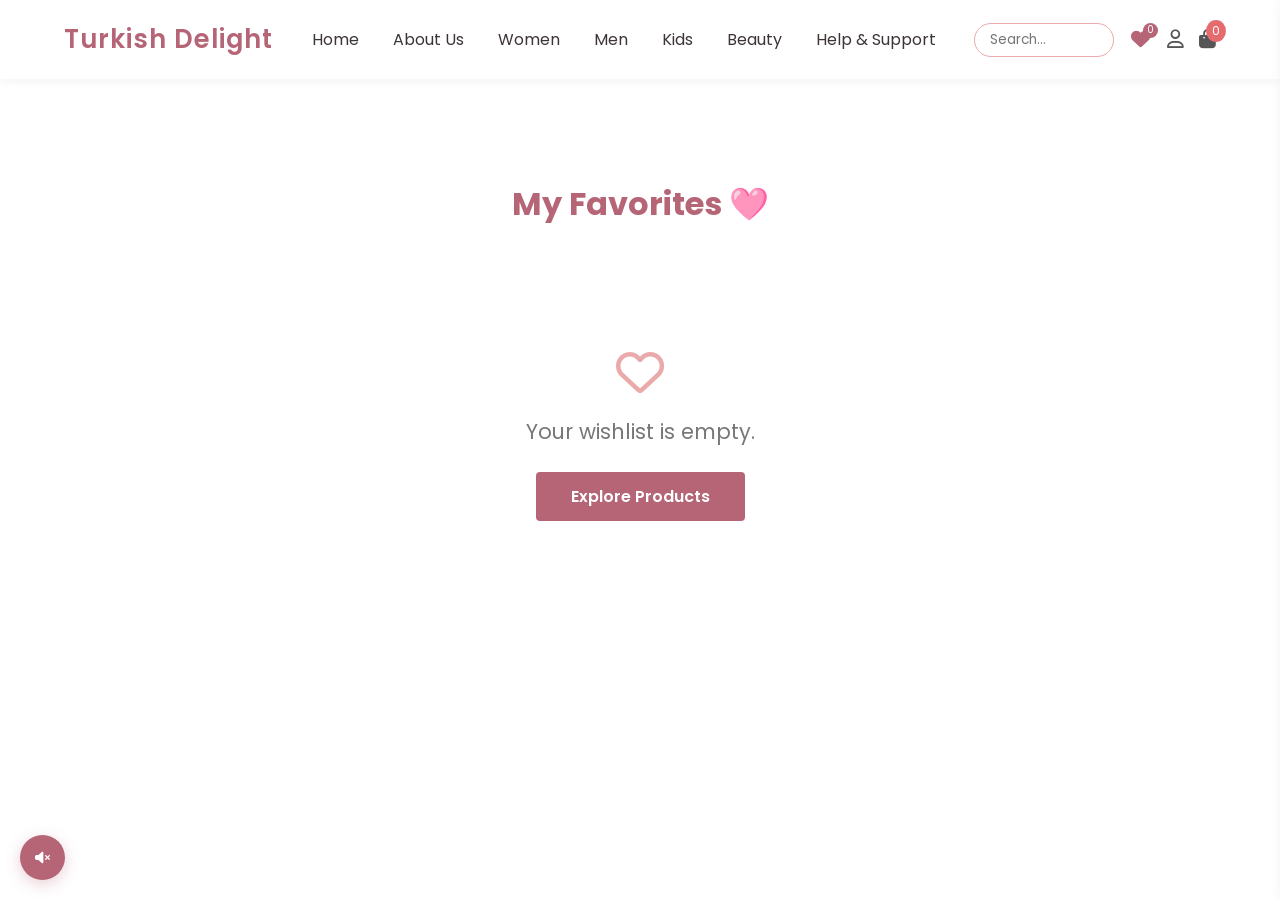
<file: wishlist.html>
<!DOCTYPE html>
<html lang="en">
<head>
    <meta charset="UTF-8">
    <meta name="viewport" content="width=device-width, initial-scale=1.0">
    <title>Turkish Delight | My Wishlist</title>
    <link rel="stylesheet" href="style.css">
    <link rel="stylesheet" href="https://cdnjs.cloudflare.com/ajax/libs/font-awesome/6.4.0/css/all.min.css">
    <style>
        .product-grid {
            display: grid;
            grid-template-columns: repeat(4, 1fr);
            gap: 20px;
            margin-top: 30px;
        }
        
        .product-card { 
            position: relative; 
            background: #fff;
            padding: 15px;
            border-radius: 8px;
            box-shadow: 0 3px 10px rgba(0,0,0,0.05);
            text-align: center;
            display: flex !important;
            flex-direction: column !important;
            height: 100% !important; 
        }
        
        /* Fotoğrafları jilet gibi hizalayan kod */
        .product-card img {
            width: 100% !important;
            height: 320px !important; 
            object-fit: cover !important; 
            object-position: top; 
            border-radius: 4px;
            margin-bottom: 15px;
        }

        .product-card h3 {
            font-size: 1.1rem;
            margin: 0 0 10px 0;
            line-height: 1.4;
        }

        .product-card .price {
            color: #b56576;
            font-weight: 600;
            margin-bottom: 15px;
        }

        .header-search-box {
            padding: 6px 15px; width: 140px; border: 1px solid #eaaaab; border-radius: 20px; outline: none; font-size: 0.85rem; background-color: #fff; transition: all 0.3s ease;
        }
        .header-search-box:focus { border-color: #b56576; width: 180px; }
        
        .fav-heart-btn {
            position: absolute; top: 15px; right: 15px; font-size: 1.3rem; color: #b56576; cursor: pointer; z-index: 10; background: rgba(255, 255, 255, 0.8); width: 32px; height: 32px; border-radius: 50%; display: flex; align-items: center; justify-content: center;
        }
        #empty-wishlist { text-align: center; padding: 80px 20px; color: #777; display: none; }
    </style>
</head>
<body>

    <header>
        <a href="index.html" class="logo">Turkish Delight</a>
        <nav>
            <a href="index.html">Home</a>
            <a href="about.html">About Us</a>
            <a href="women.html">Women</a>
            <a href="men.html">Men</a>
            <a href="kids.html">Kids</a>
            <a href="beauty.html">Beauty</a>
            <a href="help.html">Help & Support</a>
        </nav>
        
        <div class="nav-icons" style="display: flex; align-items: center; gap: 18px;">
            <form action="search.html" method="GET" class="search-form" style="margin: 0; display: flex; align-items: center;">
                <input type="search" name="q" class="header-search-box" placeholder="Search...">
            </form>

            <a href="wishlist.html" class="fav-icon" style="cursor: pointer; color: #b56576; position: relative; display: flex; align-items: center; text-decoration: none; margin: 0 2px;">
                <i class="fas fa-heart" style="font-size: 1.2rem;"></i>
                <span id="fav-count" style="position: absolute; top: -7px; right: -8px; background: #b56576; color: #fff; font-size: 0.65rem; width: 15px; height: 15px; border-radius: 50%; display: flex; align-items: center; justify-content: center;">0</span>
            </a>

            <a href="login.html" id="user-menu" style="display: flex; align-items: center; font-size: 1rem; font-weight: 500; color: #555; text-decoration: none; white-space: nowrap;">
                <i class="far fa-user" style="font-size: 1.2rem;"></i>
            </a>

            <div class="cart-icon" onclick="toggleCart()" style="cursor: pointer; color: #555; display: flex; align-items: center;">
                <i class="fas fa-shopping-bag"></i>
                <span id="cart-count">0</span>
            </div>
        </div>
    </header>

    <section class="section-padding container" style="margin-top: 40px;">
        <h2 class="section-title">My Favorites 🩷</h2>
        
        <div class="product-grid" id="wishlist-container"></div>

        <div id="empty-wishlist">
            <i class="far fa-heart" style="font-size: 3rem; color: #eaaaab; margin-bottom: 20px;"></i>
            <p style="font-size: 1.3rem;">Your wishlist is empty.</p>
            <a href="index.html" class="btn" style="margin-top: 25px; display: inline-block;">Explore Products</a>
        </div>
    </section>

    <div id="side-cart" class="side-cart">
        <div class="cart-header"><h3>My Cart</h3><span onclick="toggleCart()">&times;</span></div>
        <div id="cart-items" class="cart-items"></div>
        <div class="cart-footer">
            <div class="total-price">Total: <span id="cart-total">0.00</span> TL</div>
            <button class="checkout-btn">Checkout</button>
        </div>
    </div>

    <script>
        document.addEventListener("DOMContentLoaded", () => {
            const container = document.getElementById('wishlist-container');
            const emptyMsg = document.getElementById('empty-wishlist');
            let wishlist = JSON.parse(localStorage.getItem('wishlist')) || [];

            if (wishlist.length === 0) {
                container.style.display = "none";
                emptyMsg.style.display = "block";
            } else {
                let html = '';
                
                // Çocuk ürünlerimizin kesin listesi
                const cocukUrunleri = [
                    "ribbed polo shirt",
                    "scallop pocket trousers",
                    "embroided knitwear shirt",
                    "relaxed jeans"
                ];

                wishlist.forEach(product => {
                    const titleLower = product.name.trim().toLowerCase();
                    const imgSrc = product.imgSrc ? product.imgSrc.toLowerCase() : "";
                    let sizeHtml = '';

                    // Kozmetik Kontrolü
                    const isBeauty = imgSrc.includes("beauty") || 
                                     titleLower.includes("toner") || titleLower.includes("cream") || 
                                     titleLower.includes("lotion") || titleLower.includes("serum") || 
                                     titleLower.includes("glow") || titleLower.includes("gloss") || 
                                     titleLower.includes("mist") || titleLower.includes("oil") || titleLower.includes("lip");

                    // Çocuk Kontrolü
                    const isKids = titleLower.includes("kids") || titleLower.includes("çocuk") || titleLower.includes("baby") ||
                                   cocukUrunleri.includes(titleLower);

                    // 1. Kozmetikse Görünmez Kutu
                    if (isBeauty) {
                        sizeHtml = `<div class="size-selector" style="display: flex; justify-content: center; gap: 6px; margin-bottom: 15px; margin-top: 5px; height: 26px; visibility: hidden;"></div>`;
                    } 
                    // 2. Çocuksa Yaş Butonları
                    else if (isKids) {
                        sizeHtml = `
                            <div class="size-selector" style="display: flex; justify-content: center; gap: 6px; margin-bottom: 15px; margin-top: 5px; height: 26px;">
                                <span style="border: 1px solid #ddd; padding: 4px 7px; font-size: 0.75rem; border-radius: 4px; cursor: pointer; transition: all 0.2s; white-space: nowrap; color: #3d3434; background: transparent;" onclick="selectProductSize(this)">3-4 Y</span>
                                <span style="border: 1px solid #ddd; padding: 4px 7px; font-size: 0.75rem; border-radius: 4px; cursor: pointer; transition: all 0.2s; white-space: nowrap; color: #3d3434; background: transparent;" onclick="selectProductSize(this)">5-6 Y</span>
                                <span style="border: 1px solid #ddd; padding: 4px 7px; font-size: 0.75rem; border-radius: 4px; cursor: pointer; transition: all 0.2s; white-space: nowrap; color: #3d3434; background: transparent;" onclick="selectProductSize(this)">7-8 Y</span>
                                <span style="border: 1px solid #ddd; padding: 4px 7px; font-size: 0.75rem; border-radius: 4px; cursor: pointer; transition: all 0.2s; white-space: nowrap; color: #3d3434; background: transparent;" onclick="selectProductSize(this)">9-10 Y</span>
                                <span style="border: 1px solid #ddd; padding: 4px 7px; font-size: 0.75rem; border-radius: 4px; cursor: pointer; transition: all 0.2s; white-space: nowrap; color: #3d3434; background: transparent;" onclick="selectProductSize(this)">11-12 Y</span>
                            </div>
                        `;
                    } 
                    // 3. Normal Kıyafetse Yetişkin Beden Butonları
                    else {
                        sizeHtml = `
                            <div class="size-selector" style="display: flex; justify-content: center; gap: 6px; margin-bottom: 15px; margin-top: 5px; height: 26px;">
                                <span style="border: 1px solid #ddd; padding: 4px 8px; font-size: 0.75rem; border-radius: 4px; cursor: pointer; transition: all 0.2s; color: #3d3434; background: transparent;" onclick="selectProductSize(this)">XS</span>
                                <span style="border: 1px solid #ddd; padding: 4px 8px; font-size: 0.75rem; border-radius: 4px; cursor: pointer; transition: all 0.2s; color: #3d3434; background: transparent;" onclick="selectProductSize(this)">S</span>
                                <span style="border: 1px solid #ddd; padding: 4px 8px; font-size: 0.75rem; border-radius: 4px; cursor: pointer; transition: all 0.2s; color: #3d3434; background: transparent;" onclick="selectProductSize(this)">M</span>
                                <span style="border: 1px solid #ddd; padding: 4px 8px; font-size: 0.75rem; border-radius: 4px; cursor: pointer; transition: all 0.2s; color: #3d3434; background: transparent;" onclick="selectProductSize(this)">L</span>
                                <span style="border: 1px solid #ddd; padding: 4px 8px; font-size: 0.75rem; border-radius: 4px; cursor: pointer; transition: all 0.2s; color: #3d3434; background: transparent;" onclick="selectProductSize(this)">XL</span>
                            </div>
                        `;
                    }

                    html += `
                        <div class="product-card">
                            <div class="fav-heart-btn">
                                <i class="fas fa-heart" onclick="toggleFavCounter(this)"></i>
                            </div>
                            <img src="${product.imgSrc}" alt="${product.name}">
                            
                            <div style="display: flex; flex-direction: column; flex-grow: 1; justify-content: flex-end;">
                                <h3>${product.name}</h3>
                                <p class="price">${product.price} TL</p>
                                ${sizeHtml}
                                <button class="add-to-cart-btn" onclick="addToCart('${product.name}', ${product.price})">Add to Cart</button>
                            </div>
                        </div>
                    `;
                });
                container.innerHTML = html;
            }
        });
    </script>

    <script src="fav.js"></script>
    <script src="cart.js"></script>
    <script src="bg-music.js"></script>
</body>
</html>
</file>
<file: style.css>
@import url('https://fonts.googleapis.com/css2?family=Poppins:wght=300;400;600&display=swap');

:root {
    --rose-color: #b56576;
    --soft-pink: #eaacb8;
    --dark-pink: #e56b6f;
    --dark-text: #3d3434;
    --bg-light: #fef6f6;
    --white: #ffffff;
}

* {
    margin: 0;
    padding: 0;
    box-sizing: border-box;
    font-family: 'Poppins', sans-serif;
}

body {
    color: var(--dark-text);
    background-color: var(--white);
    padding-top: 80px;
}

.container {
    width: 85%;
    margin: 0 auto;
    max-width: 1200px;
}

.section-padding {
    padding: 60px 0;
}

.bg-light {
    background-color: var(--bg-light);
}

.section-title {
    text-align: center;
    font-size: 2rem;
    margin-bottom: 40px;
    color: var(--rose-color);
}

/* HEADER & NAVIGATION */
header {
    display: flex;
    justify-content: space-between;
    align-items: center;
    padding: 20px 5%;
    background-color: var(--white);
    box-shadow: 0 2px 10px rgba(0,0,0,0.05);
    position: fixed;
    width: 100%;
    top: 0;
    left: 0;
    z-index: 1000;
}

.logo {
    font-size: 1.6rem;
    font-weight: 600;
    color: var(--rose-color);
    text-decoration: none;
    letter-spacing: 1px;
}

nav a {
    text-decoration: none;
    color: var(--dark-text);
    margin: 0 15px;
    font-weight: 400;
    transition: color 0.3s;
}

nav a:hover, nav a.active {
    color: var(--rose-color);
    font-weight: 600;
}

/* 🚨 SAĞ ÜST İKONLARIN KAPSAYICI ALANI GLOBAL OLARAK DÜZELTİLDİ 🚨 */
.nav-icons {
    display: flex !important;
    align-items: center !important;
    gap: 15px !important; /* İkonların arasındaki mesafeyi tüm sayfalarda eşitler */
}

.nav-icons .search-form {
    margin: 0 !important;
    display: flex !important;
    align-items: center !important;
}

.cart-icon {
    position: relative;
    font-size: 1.2rem;
    color: #555;
    cursor: pointer;
    display: flex;
    align-items: center;
}

#cart-count {
    position: absolute;
    top: -10px;
    right: -10px;
    background-color: var(--dark-pink);
    color: var(--white);
    font-size: 0.75rem;
    padding: 2px 6px;
    border-radius: 50%;
}

/* HERO SECTION */
.hero {
    height: calc(100vh - 80px);
    background: linear-gradient(rgba(234, 172, 184, 0.4), rgba(181, 101, 118, 0.4)), 
                url('https://images.unsplash.com/photo-1441984904996-e0b6ba687e04?auto=format&fit=crop&w=1600&q=80') no-repeat center center/cover;
    display: flex;
    align-items: center;
    justify-content: center;
    text-align: center;
}

.hero-content h1 {
    font-size: 3.5rem;
    color: #fff;
    text-shadow: 2px 2px 4px rgba(0,0,0,0.3);
    margin-bottom: 20px;
}

.hero-content p {
    font-size: 1.2rem;
    color: #fff;
    margin-bottom: 30px;
}

.btn {
    display: inline-block;
    padding: 12px 35px;
    background-color: var(--rose-color);
    color: var(--white);
    text-decoration: none;
    border-radius: 4px;
    font-weight: 600;
    transition: background 0.3s;
    border: none;
    cursor: pointer;
}

/* PRODUCT CARDS */
.product-grid {
    display: grid;
    grid-template-columns: repeat(auto-fit, minmax(250px, 1fr));
    gap: 30px;
}

.product-card {
    background: var(--white);
    border-radius: 8px;
    padding: 15px;
    text-align: center;
    box-shadow: 0 3px 10px rgba(0,0,0,0.05);
    transition: transform 0.3s;
}

.product-card img {
    width: 100%;
    height: 350px;
    object-fit: cover;
    border-radius: 6px;
    margin-bottom: 15px;
}

.product-card h3 {
    font-size: 1.1rem;
    margin-bottom: 10px;
}

.product-card .price {
    color: var(--rose-color);
    font-weight: 600;
    margin-bottom: 15px;
}

.add-to-cart-btn {
    width: 100%;
    padding: 10px;
    background-color: transparent;
    border: 2px solid var(--rose-color);
    color: var(--rose-color);
    font-weight: 600;
    border-radius: 4px;
    cursor: pointer;
    transition: all 0.3s;
}

.add-to-cart-btn:hover {
    background-color: var(--rose-color);
    color: var(--white);
}

/* TRENDYOL STYLE SIDE CART */
.side-cart {
    position: fixed;
    top: 0;
    right: -360px;
    width: 350px;
    height: 100vh;
    background-color: var(--white);
    box-shadow: -5px 0 15px rgba(0,0,0,0.1);
    z-index: 2000;
    transition: right 0.3s ease-in-out;
    display: flex;
    flex-direction: column;
    padding: 20px;
}

.side-cart.active {
    right: 0 !important;
}

.cart-header {
    display: flex;
    justify-content: space-between;
    align-items: center;
    border-bottom: 1px solid #eee;
    padding-bottom: 15px;
}

.close-cart {
    font-size: 2rem;
    cursor: pointer;
    color: #999;
}

.cart-items {
    flex: 1;
    overflow-y: auto;
    padding: 20px 0;
}

.trendyol-cart-item {
    display: flex;
    justify-content: space-between;
    align-items: center;
    padding: 15px 0;
    border-bottom: 1px solid #f1f1f1;
}

.cart-item-details {
    display: flex;
    flex-direction: column;
    gap: 4px;
}

.item-title {
    font-weight: 600;
    font-size: 0.95rem;
    color: var(--dark-text);
}

.item-price {
    font-size: 0.85rem;
    color: #888;
}

.trendyol-counter {
    display: flex;
    align-items: center;
    border: 1px solid #ddd;
    border-radius: 4px;
    width: max-content;
    margin-top: 8px;
    background: #fff;
}

.trendyol-counter button {
    background: none;
    border: none;
    padding: 4px 10px;
    cursor: pointer;
    font-weight: 600;
    color: var(--rose-color);
    font-size: 1rem;
}

.trendyol-counter span {
    padding: 0 10px;
    font-size: 0.9rem;
    min-width: 25px;
    text-align: center;
}

.cart-item-actions {
    display: flex;
    flex-direction: column;
    align-items: flex-end;
    gap: 15px;
}

.item-total-price {
    font-weight: 600;
    color: var(--rose-color);
    font-size: 1rem;
}

.trendyol-delete {
    color: #999;
    cursor: pointer;
}

.trendyol-delete:hover {
    color: #ff4d4d;
}

.cart-footer {
    border-top: 1px solid #eee;
    padding-top: 15px;
}

.total-price {
    font-weight: 600;
    margin-bottom: 15px;
    display: flex;
    justify-content: space-between;
}

.checkout-btn {
    width: 100%;
    padding: 12px;
    background-color: var(--dark-pink);
    color: var(--white);
    border: none;
    border-radius: 4px;
    font-weight: 600;
    cursor: pointer;
}

footer {
    text-align: center;
    padding: 30px;
    background-color: var(--dark-text);
    color: #fff;
    margin-top: 40px;
}

/* 🚨 REVOLUTION: GİRİŞ YAPINCA KAYMAYI VE HAYALET BOŞLUĞU YOK EDEN YENİ NESİL MÜKEMMEL KOD 🚨 */
#user-menu {
    width: auto !important;           /* Suçlu temizlendi: Sabit genişlik yerine içeriği kadar yer kaplayacak */
    white-space: nowrap !important;   /* Kelimelerin asla alt alta geçmesine izin vermez, tek satırda tutar */
    display: inline-flex !important;  /* İçeriği esnek bir kutu yapar */
    align-items: center !important;   /* Dikeyde kusursuzca ortalar */
    justify-content: center !important;
    gap: 5px;
    color: var(--dark-text);
    text-decoration: none;
}

/* Üst menüdeki kalbin (Fav) ortak CSS ayarı */
.fav-icon {
    display: inline-flex !important;
    align-items: center !important;
    justify-content: center !important;
    text-decoration: none !important;
}
</file>
